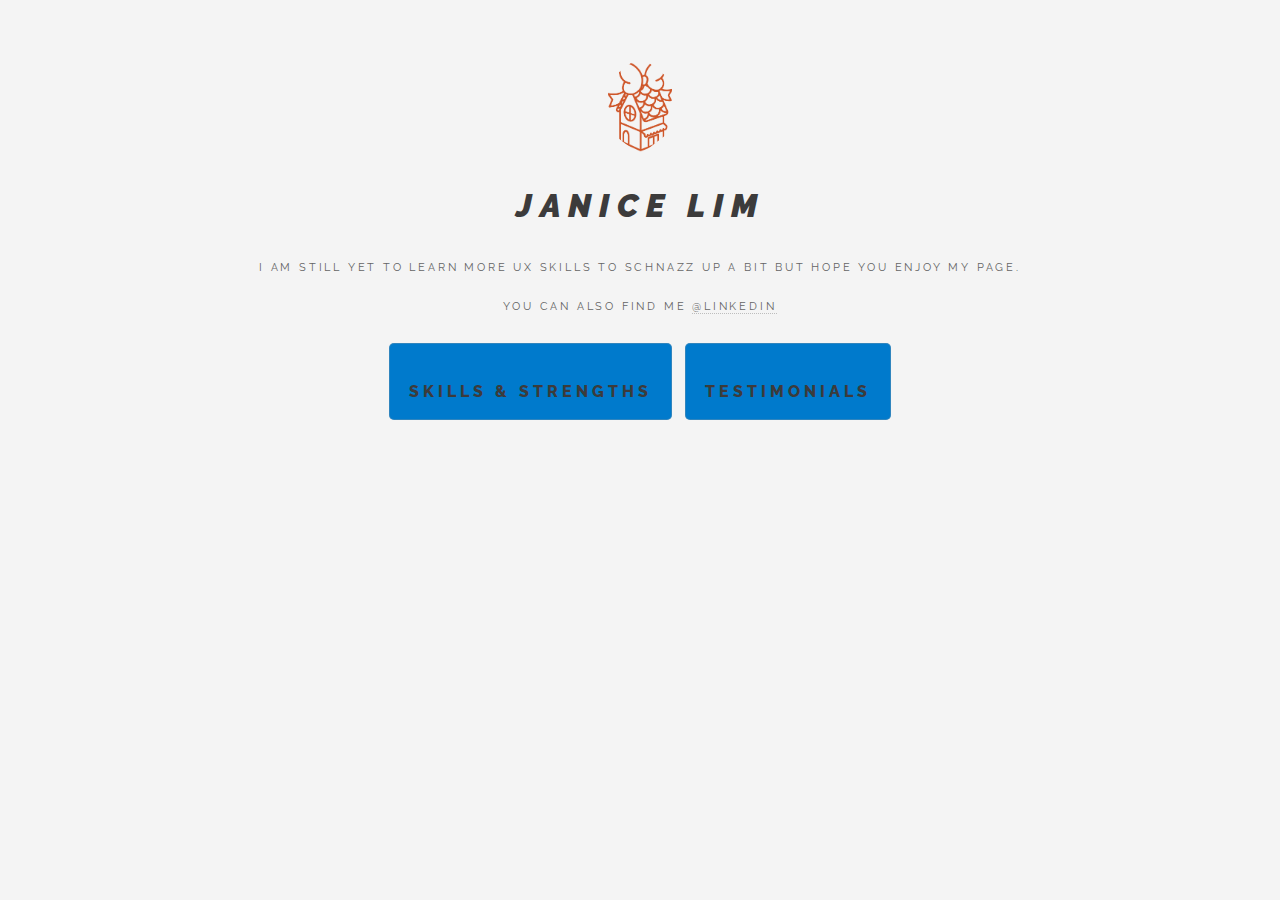
<file: index.html>
<!DOCTYPE HTML>
<!--
	Future Imperfect by HTML5 UP
	html5up.net | @ajlkn
	Free for personal and commercial use under the CCA 3.0 license (html5up.net/license)
-->
<html>
	<head>
		<title>Data Human for Hire</title>
		<meta charset="utf-8" />
		<meta name="viewport" content="width=device-width, initial-scale=1, user-scalable=no" />
		<meta http-equiv='cache-control' content='no-cache'> 
		<meta http-equiv='expires' content='0'> 
		<meta http-equiv='pragma' content='no-cache'>
		<link rel="stylesheet" href="assets/css/main.css" />
	</head>
	<body class="is-preload">
	
						
						<!-- Intro -->
							<section id="intro" style="text-align:center;">
								<a href="#" class="logo"><img src="images/F&FLogo.png" alt="" /></a>
								<header >
									
									<h2><i>Janice Lim</i></h2>									
									<p>I am still yet to learn more UX skills to schnazz up a bit but hope you enjoy my page.
									<p>You can also find me <a href="https://linkedin.com/in/limjanicedy">@linkedin </a></p>
									<div style="text-align: center; margin-top: 20px;">
										<button onclick="location.href='skills.html'" style="padding: 10px 20px; font-size: 16px; cursor: pointer;">Skills & Strengths</button>
										<button onclick="location.href='testimonials.html'" style="padding: 10px 20px; font-size: 16px; cursor: pointer; margin-left: 10px;">Testimonials</button>
									</div>
								</header>
							</section>

					
	</body>
</html>
</file>
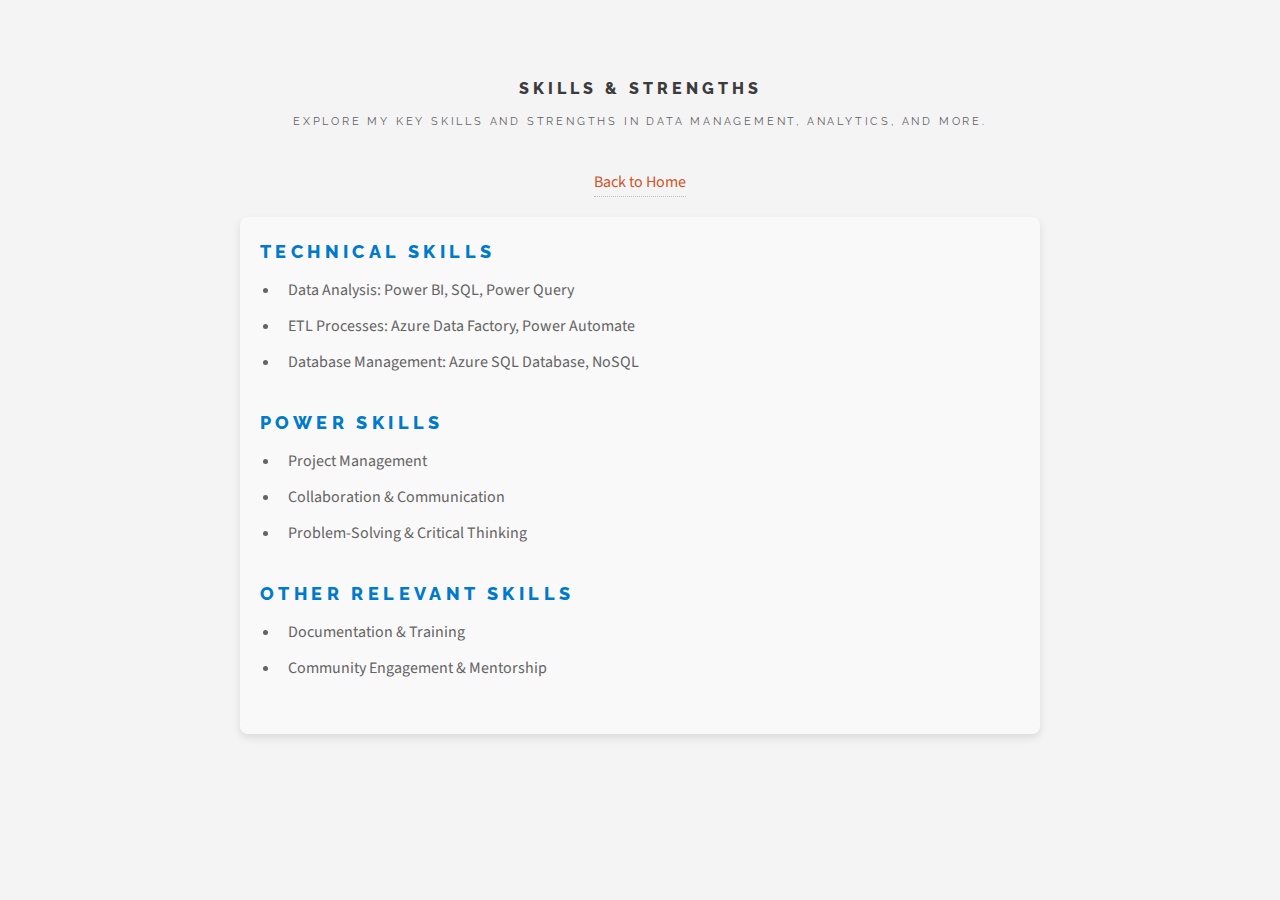
<file: skills.html>
<!DOCTYPE HTML>
<html lang="en">
<head>
    <meta charset="UTF-8">
    <meta name="viewport" content="width=device-width, initial-scale=1.0">
    <title>Skills & Strengths</title>
    <link rel="stylesheet" href="assets/css/main.css" /> <!-- Link to your main stylesheet -->
</head>
<body>

    <!-- Page Header -->
    <header style="text-align: center; padding: 20px;">
        <h1>Skills & Strengths</h1>
        <p>Explore my key skills and strengths in data management, analytics, and more.</p>
        <a href="index.html" style="display: inline-block; margin-top: 10px; text-decoration: none; color: #CD5428;">Back to Home</a>
    </header>

    <!-- Skills Section -->
    <section id="skills" style="max-width: 800px; margin: 0 auto; padding: 20px;">
        <h2>Technical Skills</h2>
        <ul>
            <li>Data Analysis: Power BI, SQL, Power Query</li>
            <li>ETL Processes: Azure Data Factory, Power Automate</li>
            <li>Database Management: Azure SQL Database, NoSQL</li>
        </ul>

        <h2>Power Skills</h2>
        <ul>
            <li>Project Management</li>
            <li>Collaboration & Communication</li>
            <li>Problem-Solving & Critical Thinking</li>
        </ul>

        <h2>Other Relevant Skills</h2>
        <ul>
            <li>Documentation & Training</li>
            <li>Community Engagement & Mentorship</li>
        </ul>
    </section>

    <!-- Back to Home Button -->
</file>
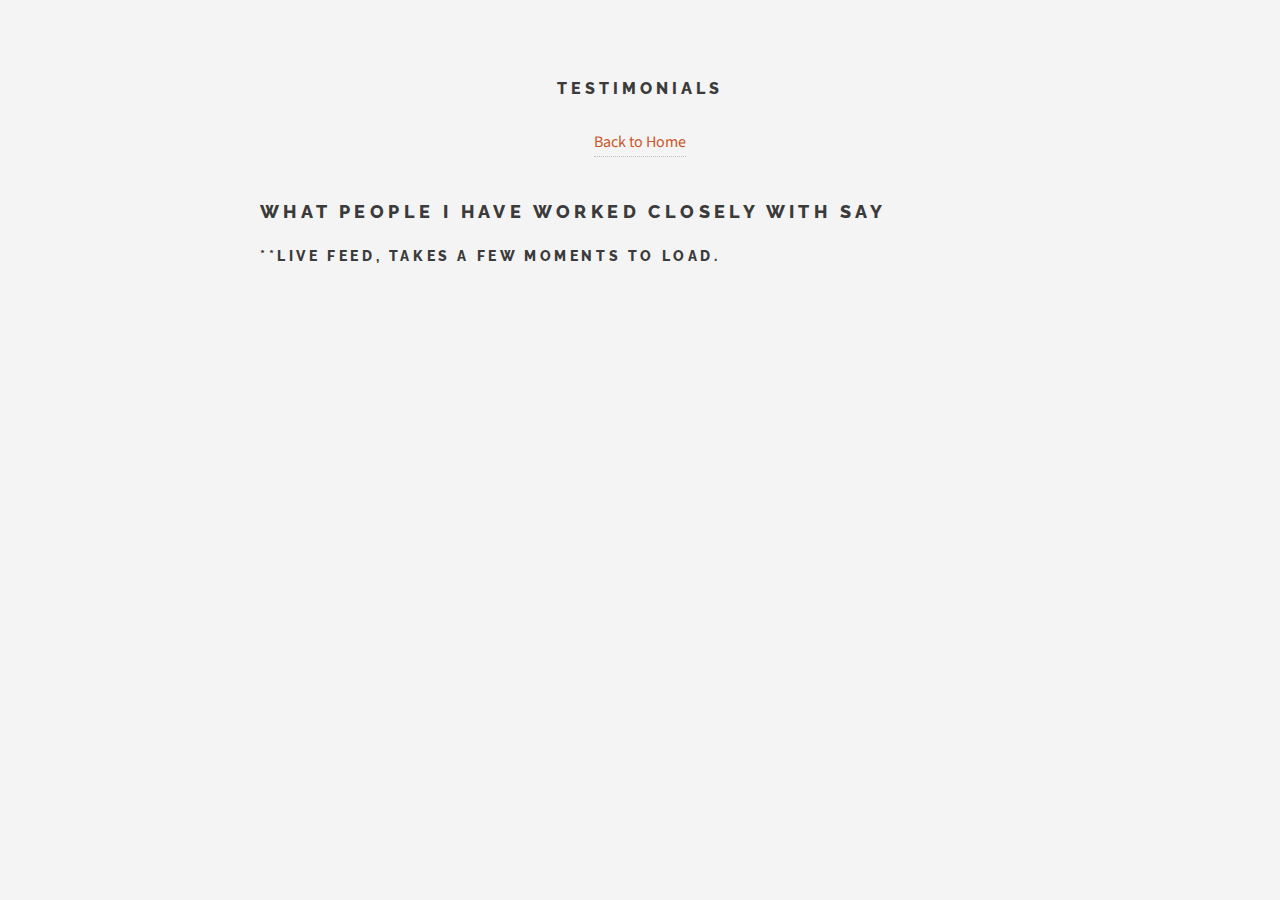
<file: testimonials.html>
<!DOCTYPE HTML>
<html>
    <head>
        <title>Testimonials</title>
        <meta charset="utf-8" />
        <meta name="viewport" content="width=device-width, initial-scale=1, user-scalable=no" />
        <link rel="stylesheet" href="assets/css/main.css" />
    </head>
    <body>
        <!-- Header -->
        <header style="text-align: center; padding: 20px;">
            <h1>Testimonials</h1>
            <a href="index.html" style="display: inline-block; margin-top: 10px; text-decoration: none; color: #CD5428;">Back to Home</a>
        </header>

        <!-- Testimonials Section -->
        <section id="testimonials" style="padding: 20px; max-width: 800px; margin: auto;">
            <h2>What People I have Worked Closely with Say</h2>
            <h3>**live feed, takes a few moments to load.</h3>
            <div id="testimonialList"></div>
        </section>

        <!-- Script to Load Testimonials (remember this is from Google App Scripts using Fluff.Function gmail)-->
        <script>
            fetch('https://script.google.com/macros/s/AKfycbzLA-qjW73vlIPgV-K0ZjMtfQIsP2qI7VJ9dlrBAPuKQww1AeJ3rAp7_YKWFrlqCyPr/exec')
                .then(response => response.json())
                .then(data => {
                    const testimonialList = document.getElementById('testimonialList');
                    data.forEach(item => {
                        const testimonial = document.createElement('div');
                        testimonial.classList.add('testimonial');
                        testimonial.innerHTML = `<strong>ex-Colleague from ${item.Company}</strong><p>${item.Testimonial}</p>`;
                        testimonialList.appendChild(testimonial);
                    });
                })
                .catch(error => console.error('Error fetching testimonials:', error));
        </script>
    </body>
</html>
</file>
<file: assets/css/main.css>
@import url(fontawesome-all.min.css);
@import url("https://fonts.googleapis.com/css?family=Source+Sans+Pro:400,700|Raleway:400,800,900");

/*
	Future Imperfect by HTML5 UP
	html5up.net | @ajlkn
	Free for personal and commercial use under the CCA 3.0 license (html5up.net/license)
*/

html, body, div, span, applet, object,
iframe, h1, h2, h3, h4, h5, h6, p, blockquote,
pre, a, abbr, acronym, address, big, cite,
code, del, dfn, em, img, ins, kbd, q, s, samp,
small, strike, strong, sub, sup, tt, var, b,
u, i, center, dl, dt, dd, ol, ul, li, fieldset,
form, label, legend, table, caption, tbody,
tfoot, thead, tr, th, td, article, aside,
canvas, details, embed, figure, figcaption,
footer, header, hgroup, menu, nav, output, ruby,
section, summary, time, mark, audio, video {
	margin: 0;
	padding: 0;
	border: 0;
	font-size: 100%;
	font: inherit;
	vertical-align: baseline;}

article, aside, details, figcaption, figure,
footer, header, hgroup, menu, nav, section {
	display: block;}

body {
	line-height: 1;
}

ol, ul {
	list-style: none;
}

blockquote, q {
	quotes: none;
}

	blockquote:before, blockquote:after, q:before, q:after {
		content: '';
		content: none;
	}

table {
	border-collapse: collapse;
	border-spacing: 0;
}

body {
	-webkit-text-size-adjust: none;
}

mark {
	background-color: transparent;
	color: inherit;
}

input::-moz-focus-inner {
	border: 0;
	padding: 0;
}

input, select, textarea {
	-moz-appearance: none;
	-webkit-appearance: none;
	-ms-appearance: none;
	appearance: none;
}

/* Basic */

	@-ms-viewport {
		width: device-width;
	}

	body {
		-ms-overflow-style: scrollbar;
	}

	@media screen and (max-width: 480px) {

		html, body {
			min-width: 320px;
		}

	}

	html {
		box-sizing: border-box;
	}

	*, *:before, *:after {
		box-sizing: inherit;
	}

	body {
		background: #f4f4f4;
	}

		body.is-preload *, body.is-preload *:before, body.is-preload *:after {
			-moz-animation: none !important;
			-webkit-animation: none !important;
			-ms-animation: none !important;
			animation: none !important;
			-moz-transition: none !important;
			-webkit-transition: none !important;
			-ms-transition: none !important;
			transition: none !important;
		}

/* Type */

	body, input, select, textarea {
		color: #646464;
		font-family: "Source Sans Pro", Helvetica, sans-serif;
		font-size: 14pt;
		font-weight: 400;
		line-height: 1.75;
	}

		@media screen and (max-width: 1680px) {

			body, input, select, textarea {
				font-size: 12pt;
			}

		}

		@media screen and (max-width: 1280px) {

			body, input, select, textarea {
				font-size: 12pt;
			}

		}

		@media screen and (max-width: 980px) {

			body, input, select, textarea {
				font-size: 12pt;
			}

		}

		@media screen and (max-width: 736px) {

			body, input, select, textarea {
				font-size: 12pt;
			}

		}

		@media screen and (max-width: 480px) {

			body, input, select, textarea {
				font-size: 12pt;
			}

		}

	a {
		-moz-transition: color 0.2s ease, border-bottom-color 0.2s ease;
		-webkit-transition: color 0.2s ease, border-bottom-color 0.2s ease;
		-ms-transition: color 0.2s ease, border-bottom-color 0.2s ease;
		transition: color 0.2s ease, border-bottom-color 0.2s ease;
		border-bottom: dotted 1px rgba(160, 160, 160, 0.65);
		color: inherit;
		text-decoration: none;
	}

		a:before {
			-moz-transition: color 0.2s ease;
			-webkit-transition: color 0.2s ease;
			-ms-transition: color 0.2s ease;
			transition: color 0.2s ease;
		}

		a:hover {
			border-bottom-color: transparent;
			color: #2ebaae !important;
		}

			a:hover:before {
				color: #2ebaae !important;
			}

	strong, b {
		color: #3c3b3b;
		font-weight: 700;
	}

	em, i {
		font-style: italic;
	}

	p {
		margin: 0 0 2em 0;
	}

	h1, h2, h3, h4, h5, h6 {
		color: #3c3b3b;
		font-family: "Raleway", Helvetica, sans-serif;
		font-weight: 800;
		letter-spacing: 0.25em;
		line-height: 1.65;
		margin: 0 0 1em 0;
		text-transform: uppercase;
	}

		h1 a, h2 a, h3 a, h4 a, h5 a, h6 a {
			color: inherit;
			border-bottom: 0;
		}

	h2 {
		font-size: 1.1em;
	}

	h3 {
		font-size: 0.9em;
	}

	h4 {
		font-size: 0.7em;
	}

	h5 {
		font-size: 0.7em;
	}

	h6 {
		font-size: 0.7em;
	}

	sub {
		font-size: 0.8em;
		position: relative;
		top: 0.5em;
	}

	sup {
		font-size: 0.8em;
		position: relative;
		top: -0.5em;
	}

	blockquote {
		border-left: solid 4px rgba(160, 160, 160, 0.3);
		font-style: italic;
		margin: 0 0 2em 0;
		padding: 0.5em 0 0.5em 2em;
	}

	code {
		background: rgba(160, 160, 160, 0.075);
		border: solid 1px rgba(160, 160, 160, 0.3);
		font-family: "Courier New", monospace;
		font-size: 0.9em;
		margin: 0 0.25em;
		padding: 0.25em 0.65em;
	}

	pre {
		-webkit-overflow-scrolling: touch;
		font-family: "Courier New", monospace;
		font-size: 0.9em;
		margin: 0 0 2em 0;
	}

		pre code {
			display: block;
			line-height: 1.75em;
			padding: 1em 1.5em;
			overflow-x: auto;
		}

	hr {
		border: 0;
		border-bottom: solid 1px rgba(160, 160, 160, 0.3);
		margin: 2em 0;
	}

		hr.major {
			margin: 3em 0;
		}

	.align-left {
		text-align: left;
	}

	.align-center {
		text-align: center;
	}

	.align-right {
		text-align: right;
	}

/* Row */

	.row {
		display: flex;
		flex-wrap: wrap;
		box-sizing: border-box;
		align-items: stretch;
	}

		.row > * {
			box-sizing: border-box;
		}

		.row.gtr-uniform > * > :last-child {
			margin-bottom: 0;
		}

		.row.aln-left {
			justify-content: flex-start;
		}

		.row.aln-center {
			justify-content: center;
		}

		.row.aln-right {
			justify-content: flex-end;
		}

		.row.aln-top {
			align-items: flex-start;
		}

		.row.aln-middle {
			align-items: center;
		}

		.row.aln-bottom {
			align-items: flex-end;
		}

		.row > .imp {
			order: -1;
		}

		.row > .col-1 {
			width: 8.33333%;
		}

		.row > .off-1 {
			margin-left: 8.33333%;
		}

		.row > .col-2 {
			width: 16.66667%;
		}

		.row > .off-2 {
			margin-left: 16.66667%;
		}

		.row > .col-3 {
			width: 25%;
		}

		.row > .off-3 {
			margin-left: 25%;
		}

		.row > .col-4 {
			width: 33.33333%;
		}

		.row > .off-4 {
			margin-left: 33.33333%;
		}

		.row > .col-5 {
			width: 41.66667%;
		}

		.row > .off-5 {
			margin-left: 41.66667%;
		}

		.row > .col-6 {
			width: 50%;
		}

		.row > .off-6 {
			margin-left: 50%;
		}

		.row > .col-7 {
			width: 58.33333%;
		}

		.row > .off-7 {
			margin-left: 58.33333%;
		}

		.row > .col-8 {
			width: 66.66667%;
		}

		.row > .off-8 {
			margin-left: 66.66667%;
		}

		.row > .col-9 {
			width: 75%;
		}

		.row > .off-9 {
			margin-left: 75%;
		}

		.row > .col-10 {
			width: 83.33333%;
		}

		.row > .off-10 {
			margin-left: 83.33333%;
		}

		.row > .col-11 {
			width: 91.66667%;
		}

		.row > .off-11 {
			margin-left: 91.66667%;
		}

		.row > .col-12 {
			width: 100%;
		}

		.row > .off-12 {
			margin-left: 100%;
		}

		.row.gtr-0 {
			margin-top: 0;
			margin-left: 0em;
		}

			.row.gtr-0 > * {
				padding: 0 0 0 0em;
			}

			.row.gtr-0.gtr-uniform {
				margin-top: 0em;
			}

				.row.gtr-0.gtr-uniform > * {
					padding-top: 0em;
				}

		.row.gtr-25 {
			margin-top: 0;
			margin-left: -0.25em;
		}

			.row.gtr-25 > * {
				padding: 0 0 0 0.25em;
			}

			.row.gtr-25.gtr-uniform {
				margin-top: -0.25em;
			}

				.row.gtr-25.gtr-uniform > * {
					padding-top: 0.25em;
				}

		.row.gtr-50 {
			margin-top: 0;
			margin-left: -0.5em;
		}

			.row.gtr-50 > * {
				padding: 0 0 0 0.5em;
			}

			.row.gtr-50.gtr-uniform {
				margin-top: -0.5em;
			}

				.row.gtr-50.gtr-uniform > * {
					padding-top: 0.5em;
				}

		.row {
			margin-top: 0;
			margin-left: -1em;
		}

			.row > * {
				padding: 0 0 0 1em;
			}

			.row.gtr-uniform {
				margin-top: -1em;
			}

				.row.gtr-uniform > * {
					padding-top: 1em;
				}

		.row.gtr-150 {
			margin-top: 0;
			margin-left: -1.5em;
		}

			.row.gtr-150 > * {
				padding: 0 0 0 1.5em;
			}

			.row.gtr-150.gtr-uniform {
				margin-top: -1.5em;
			}

				.row.gtr-150.gtr-uniform > * {
					padding-top: 1.5em;
				}

		.row.gtr-200 {
			margin-top: 0;
			margin-left: -2em;
		}

			.row.gtr-200 > * {
				padding: 0 0 0 2em;
			}

			.row.gtr-200.gtr-uniform {
				margin-top: -2em;
			}

				.row.gtr-200.gtr-uniform > * {
					padding-top: 2em;
				}

		@media screen and (max-width: 1680px) {

			.row {
				display: flex;
				flex-wrap: wrap;
				box-sizing: border-box;
				align-items: stretch;
			}

				.row > * {
					box-sizing: border-box;
				}

				.row.gtr-uniform > * > :last-child {
					margin-bottom: 0;
				}

				.row.aln-left {
					justify-content: flex-start;
				}

				.row.aln-center {
					justify-content: center;
				}

				.row.aln-right {
					justify-content: flex-end;
				}

				.row.aln-top {
					align-items: flex-start;
				}

				.row.aln-middle {
					align-items: center;
				}

				.row.aln-bottom {
					align-items: flex-end;
				}

				.row > .imp-xlarge {
					order: -1;
				}

				.row > .col-1-xlarge {
					width: 8.33333%;
				}

				.row > .off-1-xlarge {
					margin-left: 8.33333%;
				}

				.row > .col-2-xlarge {
					width: 16.66667%;
				}

				.row > .off-2-xlarge {
					margin-left: 16.66667%;
				}

				.row > .col-3-xlarge {
					width: 25%;
				}

				.row > .off-3-xlarge {
					margin-left: 25%;
				}

				.row > .col-4-xlarge {
					width: 33.33333%;
				}

				.row > .off-4-xlarge {
					margin-left: 33.33333%;
				}

				.row > .col-5-xlarge {
					width: 41.66667%;
				}

				.row > .off-5-xlarge {
					margin-left: 41.66667%;
				}

				.row > .col-6-xlarge {
					width: 50%;
				}

				.row > .off-6-xlarge {
					margin-left: 50%;
				}

				.row > .col-7-xlarge {
					width: 58.33333%;
				}

				.row > .off-7-xlarge {
					margin-left: 58.33333%;
				}

				.row > .col-8-xlarge {
					width: 66.66667%;
				}

				.row > .off-8-xlarge {
					margin-left: 66.66667%;
				}

				.row > .col-9-xlarge {
					width: 75%;
				}

				.row > .off-9-xlarge {
					margin-left: 75%;
				}

				.row > .col-10-xlarge {
					width: 83.33333%;
				}

				.row > .off-10-xlarge {
					margin-left: 83.33333%;
				}

				.row > .col-11-xlarge {
					width: 91.66667%;
				}

				.row > .off-11-xlarge {
					margin-left: 91.66667%;
				}

				.row > .col-12-xlarge {
					width: 100%;
				}

				.row > .off-12-xlarge {
					margin-left: 100%;
				}

				.row.gtr-0 {
					margin-top: 0;
					margin-left: 0em;
				}

					.row.gtr-0 > * {
						padding: 0 0 0 0em;
					}

					.row.gtr-0.gtr-uniform {
						margin-top: 0em;
					}

						.row.gtr-0.gtr-uniform > * {
							padding-top: 0em;
						}

				.row.gtr-25 {
					margin-top: 0;
					margin-left: -0.25em;
				}

					.row.gtr-25 > * {
						padding: 0 0 0 0.25em;
					}

					.row.gtr-25.gtr-uniform {
						margin-top: -0.25em;
					}

						.row.gtr-25.gtr-uniform > * {
							padding-top: 0.25em;
						}

				.row.gtr-50 {
					margin-top: 0;
					margin-left: -0.5em;
				}

					.row.gtr-50 > * {
						padding: 0 0 0 0.5em;
					}

					.row.gtr-50.gtr-uniform {
						margin-top: -0.5em;
					}

						.row.gtr-50.gtr-uniform > * {
							padding-top: 0.5em;
						}

				.row {
					margin-top: 0;
					margin-left: -1em;
				}

					.row > * {
						padding: 0 0 0 1em;
					}

					.row.gtr-uniform {
						margin-top: -1em;
					}

						.row.gtr-uniform > * {
							padding-top: 1em;
						}

				.row.gtr-150 {
					margin-top: 0;
					margin-left: -1.5em;
				}

					.row.gtr-150 > * {
						padding: 0 0 0 1.5em;
					}

					.row.gtr-150.gtr-uniform {
						margin-top: -1.5em;
					}

						.row.gtr-150.gtr-uniform > * {
							padding-top: 1.5em;
						}

				.row.gtr-200 {
					margin-top: 0;
					margin-left: -2em;
				}

					.row.gtr-200 > * {
						padding: 0 0 0 2em;
					}

					.row.gtr-200.gtr-uniform {
						margin-top: -2em;
					}

						.row.gtr-200.gtr-uniform > * {
							padding-top: 2em;
						}

		}

		@media screen and (max-width: 1280px) {

			.row {
				display: flex;
				flex-wrap: wrap;
				box-sizing: border-box;
				align-items: stretch;
			}

				.row > * {
					box-sizing: border-box;
				}

				.row.gtr-uniform > * > :last-child {
					margin-bottom: 0;
				}

				.row.aln-left {
					justify-content: flex-start;
				}

				.row.aln-center {
					justify-content: center;
				}

				.row.aln-right {
					justify-content: flex-end;
				}

				.row.aln-top {
					align-items: flex-start;
				}

				.row.aln-middle {
					align-items: center;
				}

				.row.aln-bottom {
					align-items: flex-end;
				}

				.row > .imp-large {
					order: -1;
				}

				.row > .col-1-large {
					width: 8.33333%;
				}

				.row > .off-1-large {
					margin-left: 8.33333%;
				}

				.row > .col-2-large {
					width: 16.66667%;
				}

				.row > .off-2-large {
					margin-left: 16.66667%;
				}

				.row > .col-3-large {
					width: 25%;
				}

				.row > .off-3-large {
					margin-left: 25%;
				}

				.row > .col-4-large {
					width: 33.33333%;
				}

				.row > .off-4-large {
					margin-left: 33.33333%;
				}

				.row > .col-5-large {
					width: 41.66667%;
				}

				.row > .off-5-large {
					margin-left: 41.66667%;
				}

				.row > .col-6-large {
					width: 50%;
				}

				.row > .off-6-large {
					margin-left: 50%;
				}

				.row > .col-7-large {
					width: 58.33333%;
				}

				.row > .off-7-large {
					margin-left: 58.33333%;
				}

				.row > .col-8-large {
					width: 66.66667%;
				}

				.row > .off-8-large {
					margin-left: 66.66667%;
				}

				.row > .col-9-large {
					width: 75%;
				}

				.row > .off-9-large {
					margin-left: 75%;
				}

				.row > .col-10-large {
					width: 83.33333%;
				}

				.row > .off-10-large {
					margin-left: 83.33333%;
				}

				.row > .col-11-large {
					width: 91.66667%;
				}

				.row > .off-11-large {
					margin-left: 91.66667%;
				}

				.row > .col-12-large {
					width: 100%;
				}

				.row > .off-12-large {
					margin-left: 100%;
				}

				.row.gtr-0 {
					margin-top: 0;
					margin-left: 0em;
				}

					.row.gtr-0 > * {
						padding: 0 0 0 0em;
					}

					.row.gtr-0.gtr-uniform {
						margin-top: 0em;
					}

						.row.gtr-0.gtr-uniform > * {
							padding-top: 0em;
						}

				.row.gtr-25 {
					margin-top: 0;
					margin-left: -0.25em;
				}

					.row.gtr-25 > * {
						padding: 0 0 0 0.25em;
					}

					.row.gtr-25.gtr-uniform {
						margin-top: -0.25em;
					}

						.row.gtr-25.gtr-uniform > * {
							padding-top: 0.25em;
						}

				.row.gtr-50 {
					margin-top: 0;
					margin-left: -0.5em;
				}

					.row.gtr-50 > * {
						padding: 0 0 0 0.5em;
					}

					.row.gtr-50.gtr-uniform {
						margin-top: -0.5em;
					}

						.row.gtr-50.gtr-uniform > * {
							padding-top: 0.5em;
						}

				.row {
					margin-top: 0;
					margin-left: -1em;
				}

					.row > * {
						padding: 0 0 0 1em;
					}

					.row.gtr-uniform {
						margin-top: -1em;
					}

						.row.gtr-uniform > * {
							padding-top: 1em;
						}

				.row.gtr-150 {
					margin-top: 0;
					margin-left: -1.5em;
				}

					.row.gtr-150 > * {
						padding: 0 0 0 1.5em;
					}

					.row.gtr-150.gtr-uniform {
						margin-top: -1.5em;
					}

						.row.gtr-150.gtr-uniform > * {
							padding-top: 1.5em;
						}

				.row.gtr-200 {
					margin-top: 0;
					margin-left: -2em;
				}

					.row.gtr-200 > * {
						padding: 0 0 0 2em;
					}

					.row.gtr-200.gtr-uniform {
						margin-top: -2em;
					}

						.row.gtr-200.gtr-uniform > * {
							padding-top: 2em;
						}

		}

		@media screen and (max-width: 980px) {

			.row {
				display: flex;
				flex-wrap: wrap;
				box-sizing: border-box;
				align-items: stretch;
			}

				.row > * {
					box-sizing: border-box;
				}

				.row.gtr-uniform > * > :last-child {
					margin-bottom: 0;
				}

				.row.aln-left {
					justify-content: flex-start;
				}

				.row.aln-center {
					justify-content: center;
				}

				.row.aln-right {
					justify-content: flex-end;
				}

				.row.aln-top {
					align-items: flex-start;
				}

				.row.aln-middle {
					align-items: center;
				}

				.row.aln-bottom {
					align-items: flex-end;
				}

				.row > .imp-medium {
					order: -1;
				}

				.row > .col-1-medium {
					width: 8.33333%;
				}

				.row > .off-1-medium {
					margin-left: 8.33333%;
				}

				.row > .col-2-medium {
					width: 16.66667%;
				}

				.row > .off-2-medium {
					margin-left: 16.66667%;
				}

				.row > .col-3-medium {
					width: 25%;
				}

				.row > .off-3-medium {
					margin-left: 25%;
				}

				.row > .col-4-medium {
					width: 33.33333%;
				}

				.row > .off-4-medium {
					margin-left: 33.33333%;
				}

				.row > .col-5-medium {
					width: 41.66667%;
				}

				.row > .off-5-medium {
					margin-left: 41.66667%;
				}

				.row > .col-6-medium {
					width: 50%;
				}

				.row > .off-6-medium {
					margin-left: 50%;
				}

				.row > .col-7-medium {
					width: 58.33333%;
				}

				.row > .off-7-medium {
					margin-left: 58.33333%;
				}

				.row > .col-8-medium {
					width: 66.66667%;
				}

				.row > .off-8-medium {
					margin-left: 66.66667%;
				}

				.row > .col-9-medium {
					width: 75%;
				}

				.row > .off-9-medium {
					margin-left: 75%;
				}

				.row > .col-10-medium {
					width: 83.33333%;
				}

				.row > .off-10-medium {
					margin-left: 83.33333%;
				}

				.row > .col-11-medium {
					width: 91.66667%;
				}

				.row > .off-11-medium {
					margin-left: 91.66667%;
				}

				.row > .col-12-medium {
					width: 100%;
				}

				.row > .off-12-medium {
					margin-left: 100%;
				}

				.row.gtr-0 {
					margin-top: 0;
					margin-left: 0em;
				}

					.row.gtr-0 > * {
						padding: 0 0 0 0em;
					}

					.row.gtr-0.gtr-uniform {
						margin-top: 0em;
					}

						.row.gtr-0.gtr-uniform > * {
							padding-top: 0em;
						}

				.row.gtr-25 {
					margin-top: 0;
					margin-left: -0.25em;
				}

					.row.gtr-25 > * {
						padding: 0 0 0 0.25em;
					}

					.row.gtr-25.gtr-uniform {
						margin-top: -0.25em;
					}

						.row.gtr-25.gtr-uniform > * {
							padding-top: 0.25em;
						}

				.row.gtr-50 {
					margin-top: 0;
					margin-left: -0.5em;
				}

					.row.gtr-50 > * {
						padding: 0 0 0 0.5em;
					}

					.row.gtr-50.gtr-uniform {
						margin-top: -0.5em;
					}

						.row.gtr-50.gtr-uniform > * {
							padding-top: 0.5em;
						}

				.row {
					margin-top: 0;
					margin-left: -1em;
				}

					.row > * {
						padding: 0 0 0 1em;
					}

					.row.gtr-uniform {
						margin-top: -1em;
					}

						.row.gtr-uniform > * {
							padding-top: 1em;
						}

				.row.gtr-150 {
					margin-top: 0;
					margin-left: -1.5em;
				}

					.row.gtr-150 > * {
						padding: 0 0 0 1.5em;
					}

					.row.gtr-150.gtr-uniform {
						margin-top: -1.5em;
					}

						.row.gtr-150.gtr-uniform > * {
							padding-top: 1.5em;
						}

				.row.gtr-200 {
					margin-top: 0;
					margin-left: -2em;
				}

					.row.gtr-200 > * {
						padding: 0 0 0 2em;
					}

					.row.gtr-200.gtr-uniform {
						margin-top: -2em;
					}

						.row.gtr-200.gtr-uniform > * {
							padding-top: 2em;
						}

		}

		@media screen and (max-width: 736px) {

			.row {
				display: flex;
				flex-wrap: wrap;
				box-sizing: border-box;
				align-items: stretch;
			}

				.row > * {
					box-sizing: border-box;
				}

				.row.gtr-uniform > * > :last-child {
					margin-bottom: 0;
				}

				.row.aln-left {
					justify-content: flex-start;
				}

				.row.aln-center {
					justify-content: center;
				}

				.row.aln-right {
					justify-content: flex-end;
				}

				.row.aln-top {
					align-items: flex-start;
				}

				.row.aln-middle {
					align-items: center;
				}

				.row.aln-bottom {
					align-items: flex-end;
				}

				.row > .imp-small {
					order: -1;
				}

				.row > .col-1-small {
					width: 8.33333%;
				}

				.row > .off-1-small {
					margin-left: 8.33333%;
				}

				.row > .col-2-small {
					width: 16.66667%;
				}

				.row > .off-2-small {
					margin-left: 16.66667%;
				}

				.row > .col-3-small {
					width: 25%;
				}

				.row > .off-3-small {
					margin-left: 25%;
				}

				.row > .col-4-small {
					width: 33.33333%;
				}

				.row > .off-4-small {
					margin-left: 33.33333%;
				}

				.row > .col-5-small {
					width: 41.66667%;
				}

				.row > .off-5-small {
					margin-left: 41.66667%;
				}

				.row > .col-6-small {
					width: 50%;
				}

				.row > .off-6-small {
					margin-left: 50%;
				}

				.row > .col-7-small {
					width: 58.33333%;
				}

				.row > .off-7-small {
					margin-left: 58.33333%;
				}

				.row > .col-8-small {
					width: 66.66667%;
				}

				.row > .off-8-small {
					margin-left: 66.66667%;
				}

				.row > .col-9-small {
					width: 75%;
				}

				.row > .off-9-small {
					margin-left: 75%;
				}

				.row > .col-10-small {
					width: 83.33333%;
				}

				.row > .off-10-small {
					margin-left: 83.33333%;
				}

				.row > .col-11-small {
					width: 91.66667%;
				}

				.row > .off-11-small {
					margin-left: 91.66667%;
				}

				.row > .col-12-small {
					width: 100%;
				}

				.row > .off-12-small {
					margin-left: 100%;
				}

				.row.gtr-0 {
					margin-top: 0;
					margin-left: 0em;
				}

					.row.gtr-0 > * {
						padding: 0 0 0 0em;
					}

					.row.gtr-0.gtr-uniform {
						margin-top: 0em;
					}

						.row.gtr-0.gtr-uniform > * {
							padding-top: 0em;
						}

				.row.gtr-25 {
					margin-top: 0;
					margin-left: -0.25em;
				}

					.row.gtr-25 > * {
						padding: 0 0 0 0.25em;
					}

					.row.gtr-25.gtr-uniform {
						margin-top: -0.25em;
					}

						.row.gtr-25.gtr-uniform > * {
							padding-top: 0.25em;
						}

				.row.gtr-50 {
					margin-top: 0;
					margin-left: -0.5em;
				}

					.row.gtr-50 > * {
						padding: 0 0 0 0.5em;
					}

					.row.gtr-50.gtr-uniform {
						margin-top: -0.5em;
					}

						.row.gtr-50.gtr-uniform > * {
							padding-top: 0.5em;
						}

				.row {
					margin-top: 0;
					margin-left: -1em;
				}

					.row > * {
						padding: 0 0 0 1em;
					}

					.row.gtr-uniform {
						margin-top: -1em;
					}

						.row.gtr-uniform > * {
							padding-top: 1em;
						}

				.row.gtr-150 {
					margin-top: 0;
					margin-left: -1.5em;
				}

					.row.gtr-150 > * {
						padding: 0 0 0 1.5em;
					}

					.row.gtr-150.gtr-uniform {
						margin-top: -1.5em;
					}

						.row.gtr-150.gtr-uniform > * {
							padding-top: 1.5em;
						}

				.row.gtr-200 {
					margin-top: 0;
					margin-left: -2em;
				}

					.row.gtr-200 > * {
						padding: 0 0 0 2em;
					}

					.row.gtr-200.gtr-uniform {
						margin-top: -2em;
					}

						.row.gtr-200.gtr-uniform > * {
							padding-top: 2em;
						}

		}

		@media screen and (max-width: 480px) {

			.row {
				display: flex;
				flex-wrap: wrap;
				box-sizing: border-box;
				align-items: stretch;
			}

				.row > * {
					box-sizing: border-box;
				}

				.row.gtr-uniform > * > :last-child {
					margin-bottom: 0;
				}

				.row.aln-left {
					justify-content: flex-start;
				}

				.row.aln-center {
					justify-content: center;
				}

				.row.aln-right {
					justify-content: flex-end;
				}

				.row.aln-top {
					align-items: flex-start;
				}

				.row.aln-middle {
					align-items: center;
				}

				.row.aln-bottom {
					align-items: flex-end;
				}

				.row > .imp-xsmall {
					order: -1;
				}

				.row > .col-1-xsmall {
					width: 8.33333%;
				}

				.row > .off-1-xsmall {
					margin-left: 8.33333%;
				}

				.row > .col-2-xsmall {
					width: 16.66667%;
				}

				.row > .off-2-xsmall {
					margin-left: 16.66667%;
				}

				.row > .col-3-xsmall {
					width: 25%;
				}

				.row > .off-3-xsmall {
					margin-left: 25%;
				}

				.row > .col-4-xsmall {
					width: 33.33333%;
				}

				.row > .off-4-xsmall {
					margin-left: 33.33333%;
				}

				.row > .col-5-xsmall {
					width: 41.66667%;
				}

				.row > .off-5-xsmall {
					margin-left: 41.66667%;
				}

				.row > .col-6-xsmall {
					width: 50%;
				}

				.row > .off-6-xsmall {
					margin-left: 50%;
				}

				.row > .col-7-xsmall {
					width: 58.33333%;
				}

				.row > .off-7-xsmall {
					margin-left: 58.33333%;
				}

				.row > .col-8-xsmall {
					width: 66.66667%;
				}

				.row > .off-8-xsmall {
					margin-left: 66.66667%;
				}

				.row > .col-9-xsmall {
					width: 75%;
				}

				.row > .off-9-xsmall {
					margin-left: 75%;
				}

				.row > .col-10-xsmall {
					width: 83.33333%;
				}

				.row > .off-10-xsmall {
					margin-left: 83.33333%;
				}

				.row > .col-11-xsmall {
					width: 91.66667%;
				}

				.row > .off-11-xsmall {
					margin-left: 91.66667%;
				}

				.row > .col-12-xsmall {
					width: 100%;
				}

				.row > .off-12-xsmall {
					margin-left: 100%;
				}

				.row.gtr-0 {
					margin-top: 0;
					margin-left: 0em;
				}

					.row.gtr-0 > * {
						padding: 0 0 0 0em;
					}

					.row.gtr-0.gtr-uniform {
						margin-top: 0em;
					}

						.row.gtr-0.gtr-uniform > * {
							padding-top: 0em;
						}

				.row.gtr-25 {
					margin-top: 0;
					margin-left: -0.25em;
				}

					.row.gtr-25 > * {
						padding: 0 0 0 0.25em;
					}

					.row.gtr-25.gtr-uniform {
						margin-top: -0.25em;
					}

						.row.gtr-25.gtr-uniform > * {
							padding-top: 0.25em;
						}

				.row.gtr-50 {
					margin-top: 0;
					margin-left: -0.5em;
				}

					.row.gtr-50 > * {
						padding: 0 0 0 0.5em;
					}

					.row.gtr-50.gtr-uniform {
						margin-top: -0.5em;
					}

						.row.gtr-50.gtr-uniform > * {
							padding-top: 0.5em;
						}

				.row {
					margin-top: 0;
					margin-left: -1em;
				}

					.row > * {
						padding: 0 0 0 1em;
					}

					.row.gtr-uniform {
						margin-top: -1em;
					}

						.row.gtr-uniform > * {
							padding-top: 1em;
						}

				.row.gtr-150 {
					margin-top: 0;
					margin-left: -1.5em;
				}

					.row.gtr-150 > * {
						padding: 0 0 0 1.5em;
					}

					.row.gtr-150.gtr-uniform {
						margin-top: -1.5em;
					}

						.row.gtr-150.gtr-uniform > * {
							padding-top: 1.5em;
						}

				.row.gtr-200 {
					margin-top: 0;
					margin-left: -2em;
				}

					.row.gtr-200 > * {
						padding: 0 0 0 2em;
					}

					.row.gtr-200.gtr-uniform {
						margin-top: -2em;
					}

						.row.gtr-200.gtr-uniform > * {
							padding-top: 2em;
						}

		}

/* Author */

	.author {
		display: -moz-flex;
		display: -webkit-flex;
		display: -ms-flex;
		display: flex;
		-moz-flex-direction: row;
		-webkit-flex-direction: row;
		-ms-flex-direction: row;
		flex-direction: row;
		-moz-align-items: center;
		-webkit-align-items: center;
		-ms-align-items: center;
		align-items: center;
		-moz-justify-content: -moz-flex-end;
		-webkit-justify-content: -webkit-flex-end;
		-ms-justify-content: -ms-flex-end;
		justify-content: flex-end;
		border-bottom: 0;
		font-family: "Raleway", Helvetica, sans-serif;
		font-size: 0.6em;
		font-weight: 400;
		letter-spacing: 0.25em;
		text-transform: uppercase;
		white-space: nowrap;
	}

		.author .name {
			-moz-transition: border-bottom-color 0.2s ease;
			-webkit-transition: border-bottom-color 0.2s ease;
			-ms-transition: border-bottom-color 0.2s ease;
			transition: border-bottom-color 0.2s ease;
			border-bottom: dotted 1px rgba(160, 160, 160, 0.65);
			display: block;
			margin: 0 1.5em 0 0;
		}

		.author img {
			border-radius: 100%;
			display: block;
			width: 4em;
		}

		.author:hover .name {
			border-bottom-color: transparent;
		}

/* Blurb */

	.blurb h2 {
		font-size: 0.8em;
		margin: 0 0 1.5em 0;
	}

	.blurb h3 {
		font-size: 0.7em;
	}

	.blurb p {
		font-size: 0.9em;
	}

/* Box */

	.box {
		border: solid 1px rgba(160, 160, 160, 0.3);
		margin-bottom: 2em;
		padding: 1.5em;
	}

		.box > :last-child,
		.box > :last-child > :last-child,
		.box > :last-child > :last-child > :last-child {
			margin-bottom: 0;
		}

		.box.alt {
			border: 0;
			border-radius: 0;
			padding: 0;
		}

/* Button */

	input[type="submit"],
	input[type="reset"],
	input[type="button"],
	button,
	.button {
		-moz-appearance: none;
		-webkit-appearance: none;
		-ms-appearance: none;
		appearance: none;
		-moz-transition: background-color 0.2s ease, box-shadow 0.2s ease, color 0.2s ease;
		-webkit-transition: background-color 0.2s ease, box-shadow 0.2s ease, color 0.2s ease;
		-ms-transition: background-color 0.2s ease, box-shadow 0.2s ease, color 0.2s ease;
		transition: background-color 0.2s ease, box-shadow 0.2s ease, color 0.2s ease;
		background-color: transparent;
		border: 0;
		box-shadow: inset 0 0 0 1px rgba(160, 160, 160, 0.3);
		color: #3c3b3b !important;
		cursor: pointer;
		display: inline-block;
		font-family: "Raleway", Helvetica, sans-serif;
		font-size: 0.6em;
		font-weight: 800;
		height: 4.8125em;
		letter-spacing: 0.25em;
		line-height: 4.8125em;
		padding: 0 2.5em;
		text-align: center;
		text-decoration: none;
		text-transform: uppercase;
		white-space: nowrap;
	}

		input[type="submit"]:hover,
		input[type="reset"]:hover,
		input[type="button"]:hover,
		button:hover,
		.button:hover {
			box-shadow: inset 0 0 0 1px #2ebaae;
			color: #2ebaae !important;
		}

			input[type="submit"]:hover:active,
			input[type="reset"]:hover:active,
			input[type="button"]:hover:active,
			button:hover:active,
			.button:hover:active {
				background-color: rgba(46, 186, 174, 0.05);
			}

		input[type="submit"]:before, input[type="submit"]:after,
		input[type="reset"]:before,
		input[type="reset"]:after,
		input[type="button"]:before,
		input[type="button"]:after,
		button:before,
		button:after,
		.button:before,
		.button:after {
			color: #aaaaaa;
			position: relative;
		}

		input[type="submit"]:before,
		input[type="reset"]:before,
		input[type="button"]:before,
		button:before,
		.button:before {
			left: -1em;
			padding: 0 0 0 0.75em;
		}

		input[type="submit"]:after,
		input[type="reset"]:after,
		input[type="button"]:after,
		button:after,
		.button:after {
			left: 1em;
			padding: 0 0.75em 0 0;
		}

		input[type="submit"].fit,
		input[type="reset"].fit,
		input[type="button"].fit,
		button.fit,
		.button.fit {
			width: 100%;
		}

		input[type="submit"].large,
		input[type="reset"].large,
		input[type="button"].large,
		button.large,
		.button.large {
			font-size: 0.7em;
			padding: 0 3em;
		}

		input[type="submit"].small,
		input[type="reset"].small,
		input[type="button"].small,
		button.small,
		.button.small {
			font-size: 0.5em;
		}

		input[type="submit"].disabled, input[type="submit"]:disabled,
		input[type="reset"].disabled,
		input[type="reset"]:disabled,
		input[type="button"].disabled,
		input[type="button"]:disabled,
		button.disabled,
		button:disabled,
		.button.disabled,
		.button:disabled {
			pointer-events: none;
			color: rgba(160, 160, 160, 0.3) !important;
		}

			input[type="submit"].disabled:before, input[type="submit"]:disabled:before,
			input[type="reset"].disabled:before,
			input[type="reset"]:disabled:before,
			input[type="button"].disabled:before,
			input[type="button"]:disabled:before,
			button.disabled:before,
			button:disabled:before,
			.button.disabled:before,
			.button:disabled:before {
				color: rgba(160, 160, 160, 0.3) !important;
			}

/* Form */

	form {
		margin: 0 0 2em 0;
	}

		form.search {
			text-decoration: none;
			position: relative;
		}

			form.search:before {
				-moz-osx-font-smoothing: grayscale;
				-webkit-font-smoothing: antialiased;
				display: inline-block;
				font-style: normal;
				font-variant: normal;
				text-rendering: auto;
				line-height: 1;
				text-transform: none !important;
				font-family: 'Font Awesome 5 Free';
				font-weight: 900;
			}

			form.search:before {
				color: #aaaaaa;
				content: '\f002';
				display: block;
				height: 2.75em;
				left: 0;
				line-height: 2.75em;
				position: absolute;
				text-align: center;
				top: 0;
				width: 2.5em;
			}

			form.search > input:first-child {
				padding-left: 2.5em;
			}

	label {
		color: #3c3b3b;
		display: block;
		font-size: 0.9em;
		font-weight: 700;
		margin: 0 0 1em 0;
	}

	input[type="text"],
	input[type="password"],
	input[type="email"],
	input[type="tel"],
	select,
	textarea {
		-moz-appearance: none;
		-webkit-appearance: none;
		-ms-appearance: none;
		appearance: none;
		background: rgba(160, 160, 160, 0.075);
		border: none;
		border: solid 1px rgba(160, 160, 160, 0.3);
		border-radius: 0;
		color: inherit;
		display: block;
		outline: 0;
		padding: 0 1em;
		text-decoration: none;
		width: 100%;
	}

		input[type="text"]:invalid,
		input[type="password"]:invalid,
		input[type="email"]:invalid,
		input[type="tel"]:invalid,
		select:invalid,
		textarea:invalid {
			box-shadow: none;
		}

		input[type="text"]:focus,
		input[type="password"]:focus,
		input[type="email"]:focus,
		input[type="tel"]:focus,
		select:focus,
		textarea:focus {
			border-color: #2ebaae;
			box-shadow: inset 0 0 0 1px #2ebaae;
		}

	.select-wrapper {
		text-decoration: none;
		display: block;
		position: relative;
	}

		.select-wrapper:before {
			-moz-osx-font-smoothing: grayscale;
			-webkit-font-smoothing: antialiased;
			display: inline-block;
			font-style: normal;
			font-variant: normal;
			text-rendering: auto;
			line-height: 1;
			text-transform: none !important;
			font-family: 'Font Awesome 5 Free';
			font-weight: 900;
		}

		.select-wrapper:before {
			color: rgba(160, 160, 160, 0.3);
			content: '\f078';
			display: block;
			height: 2.75em;
			line-height: 2.75em;
			pointer-events: none;
			position: absolute;
			right: 0;
			text-align: center;
			top: 0;
			width: 2.75em;
		}

		.select-wrapper select::-ms-expand {
			display: none;
		}

	select {
		background-image: url("data:image/svg+xml;charset=utf8,%3Csvg xmlns='http://www.w3.org/2000/svg' width='40' height='40' preserveAspectRatio='none' viewBox='0 0 40 40'%3E%3Cpath d='M9.4,12.3l10.4,10.4l10.4-10.4c0.2-0.2,0.5-0.4,0.9-0.4c0.3,0,0.6,0.1,0.9,0.4l3.3,3.3c0.2,0.2,0.4,0.5,0.4,0.9 c0,0.4-0.1,0.6-0.4,0.9L20.7,31.9c-0.2,0.2-0.5,0.4-0.9,0.4c-0.3,0-0.6-0.1-0.9-0.4L4.3,17.3c-0.2-0.2-0.4-0.5-0.4-0.9 c0-0.4,0.1-0.6,0.4-0.9l3.3-3.3c0.2-0.2,0.5-0.4,0.9-0.4S9.1,12.1,9.4,12.3z' fill='rgba(160, 160, 160, 0.3)' /%3E%3C/svg%3E");
		background-size: 1.25rem;
		background-repeat: no-repeat;
		background-position: calc(100% - 1rem) center;
		height: 2.75em;
		padding-right: 2.75em;
		text-overflow: ellipsis;
	}

		select option {
			color: #3c3b3b;
			background: #ffffff;
		}

		select:focus::-ms-value {
			background-color: transparent;
		}

		select::-ms-expand {
			display: none;
		}

	input[type="text"],
	input[type="password"],
	input[type="email"],
	select {
		height: 2.75em;
	}

	textarea {
		padding: 0.75em 1em;
	}

	input[type="checkbox"],
	input[type="radio"] {
		-moz-appearance: none;
		-webkit-appearance: none;
		-ms-appearance: none;
		appearance: none;
		display: block;
		float: left;
		margin-right: -2em;
		opacity: 0;
		width: 1em;
		z-index: -1;
	}

		input[type="checkbox"] + label,
		input[type="radio"] + label {
			text-decoration: none;
			color: #646464;
			cursor: pointer;
			display: inline-block;
			font-size: 1em;
			font-weight: 400;
			padding-left: 2.4em;
			padding-right: 0.75em;
			position: relative;
		}

			input[type="checkbox"] + label:before,
			input[type="radio"] + label:before {
				-moz-osx-font-smoothing: grayscale;
				-webkit-font-smoothing: antialiased;
				display: inline-block;
				font-style: normal;
				font-variant: normal;
				text-rendering: auto;
				line-height: 1;
				text-transform: none !important;
				font-family: 'Font Awesome 5 Free';
				font-weight: 900;
			}

			input[type="checkbox"] + label:before,
			input[type="radio"] + label:before {
				background: rgba(160, 160, 160, 0.075);
				border: solid 1px rgba(160, 160, 160, 0.3);
				content: '';
				display: inline-block;
				font-size: 0.8em;
				height: 2.0625em;
				left: 0;
				line-height: 2.0625em;
				position: absolute;
				text-align: center;
				top: 0;
				width: 2.0625em;
			}

		input[type="checkbox"]:checked + label:before,
		input[type="radio"]:checked + label:before {
			background: #3c3b3b;
			border-color: #3c3b3b;
			color: #ffffff;
			content: '\f00c';
		}

		input[type="checkbox"]:focus + label:before,
		input[type="radio"]:focus + label:before {
			border-color: #2ebaae;
			box-shadow: 0 0 0 1px #2ebaae;
		}

	input[type="radio"] + label:before {
		border-radius: 100%;
	}

	::-webkit-input-placeholder {
		color: #aaaaaa !important;
		opacity: 1.0;
	}

	:-moz-placeholder {
		color: #aaaaaa !important;
		opacity: 1.0;
	}

	::-moz-placeholder {
		color: #aaaaaa !important;
		opacity: 1.0;
	}

	:-ms-input-placeholder {
		color: #aaaaaa !important;
		opacity: 1.0;
	}

/* Icon */

	.icon {
		text-decoration: none;
		border-bottom: none;
		position: relative;
	}

		.icon:before {
			-moz-osx-font-smoothing: grayscale;
			-webkit-font-smoothing: antialiased;
			display: inline-block;
			font-style: normal;
			font-variant: normal;
			text-rendering: auto;
			line-height: 1;
			text-transform: none !important;
			font-family: 'Font Awesome 5 Free';
			font-weight: 400;
		}

		.icon > .label {
			display: none;
		}

		.icon:before {
			line-height: inherit;
		}

		.icon.solid:before {
			font-weight: 900;
		}

		.icon.brands:before {
			font-family: 'Font Awesome 5 Brands';
		}

		.icon.suffix:before {
			float: right;
		}

/* Image */

	.image {
		border: 0;
		display: inline-block;
		position: relative;
	}

		.image img {
			display: block;
		}

		.image.left, .image.right {
			max-width: 40%;
		}

			.image.left img, .image.right img {
				width: 100%;
			}

		.image.left {
			float: left;
			padding: 0 1.5em 1em 0;
			top: 0.25em;
		}

		.image.right {
			float: right;
			padding: 0 0 1em 1.5em;
			top: 0.25em;
		}

		.image.fit {
			display: block;
			margin: 0 0 2em 0;
			width: 100%;
		}

			.image.fit img {
				width: 100%;
			}

		.image.featured {
			display: block;
			margin: 0 0 3em 0;
			width: 100%;
		}

			.image.featured img {
				width: 100%;
			}

			@media screen and (max-width: 736px) {

				.image.featured {
					margin: 0 0 1.5em 0;
				}

			}

		.image.main {
			display: block;
			margin: 0 0 3em 0;
			width: 100%;
		}

			.image.main img {
				width: 100%;
			}

/* List */

	ol {
		list-style: decimal;
		margin: 0 0 2em 0;
		padding-left: 1.25em;
	}

		ol li {
			padding-left: 0.25em;
		}

	ul {
		list-style: disc;
		margin: 0 0 2em 0;
		padding-left: 1em;
	}

		ul li {
			padding-left: 0.5em;
		}

		ul.alt {
			list-style: none;
			padding-left: 0;
		}

			ul.alt li {
				border-top: solid 1px rgba(160, 160, 160, 0.3);
				padding: 0.5em 0;
			}

				ul.alt li:first-child {
					border-top: 0;
					padding-top: 0;
				}

	dl {
		margin: 0 0 2em 0;
	}

		dl dt {
			display: block;
			font-weight: 700;
			margin: 0 0 1em 0;
		}

		dl dd {
			margin-left: 2em;
		}

/* Actions */

	ul.actions {
		display: -moz-flex;
		display: -webkit-flex;
		display: -ms-flex;
		display: flex;
		cursor: default;
		list-style: none;
		margin-left: -1em;
		padding-left: 0;
	}

		ul.actions li {
			padding: 0 0 0 1em;
			vertical-align: middle;
		}

		ul.actions.special {
			-moz-justify-content: center;
			-webkit-justify-content: center;
			-ms-justify-content: center;
			justify-content: center;
			width: 100%;
			margin-left: 0;
		}

			ul.actions.special li:first-child {
				padding-left: 0;
			}

		ul.actions.stacked {
			-moz-flex-direction: column;
			-webkit-flex-direction: column;
			-ms-flex-direction: column;
			flex-direction: column;
			margin-left: 0;
		}

			ul.actions.stacked li {
				padding: 1.3em 0 0 0;
			}

				ul.actions.stacked li:first-child {
					padding-top: 0;
				}

		ul.actions.fit {
			width: calc(100% + 1em);
		}

			ul.actions.fit li {
				-moz-flex-grow: 1;
				-webkit-flex-grow: 1;
				-ms-flex-grow: 1;
				flex-grow: 1;
				-moz-flex-shrink: 1;
				-webkit-flex-shrink: 1;
				-ms-flex-shrink: 1;
				flex-shrink: 1;
				width: 100%;
			}

				ul.actions.fit li > * {
					width: 100%;
				}

			ul.actions.fit.stacked {
				width: 100%;
			}

		@media screen and (max-width: 480px) {

			ul.actions:not(.fixed) {
				-moz-flex-direction: column;
				-webkit-flex-direction: column;
				-ms-flex-direction: column;
				flex-direction: column;
				margin-left: 0;
				width: 100% !important;
			}

				ul.actions:not(.fixed) li {
					-moz-flex-grow: 1;
					-webkit-flex-grow: 1;
					-ms-flex-grow: 1;
					flex-grow: 1;
					-moz-flex-shrink: 1;
					-webkit-flex-shrink: 1;
					-ms-flex-shrink: 1;
					flex-shrink: 1;
					padding: 1em 0 0 0;
					text-align: center;
					width: 100%;
				}

					ul.actions:not(.fixed) li > * {
						width: 100%;
					}

					ul.actions:not(.fixed) li:first-child {
						padding-top: 0;
					}

					ul.actions:not(.fixed) li input[type="submit"],
					ul.actions:not(.fixed) li input[type="reset"],
					ul.actions:not(.fixed) li input[type="button"],
					ul.actions:not(.fixed) li button,
					ul.actions:not(.fixed) li .button {
						width: 100%;
					}

						ul.actions:not(.fixed) li input[type="submit"].icon:before,
						ul.actions:not(.fixed) li input[type="reset"].icon:before,
						ul.actions:not(.fixed) li input[type="button"].icon:before,
						ul.actions:not(.fixed) li button.icon:before,
						ul.actions:not(.fixed) li .button.icon:before {
							margin-left: -0.5em;
						}

		}

/* Icons */

	ul.icons {
		cursor: default;
		list-style: none;
		padding-left: 0;
	}

		ul.icons li {
			display: inline-block;
			padding: 0 1em 0 0;
		}

			ul.icons li:last-child {
				padding-right: 0;
			}

			ul.icons li > * {
				border: 0;
			}

				ul.icons li > * .label {
					display: none;
				}

/* Posts */

	ul.posts {
		list-style: none;
		padding: 0;
	}

		ul.posts li {
			border-top: dotted 1px rgba(160, 160, 160, 0.3);
			margin: 1.5em 0 0 0;
			padding: 1.5em 0 0 0;
		}

			ul.posts li:first-child {
				border-top: 0;
				margin-top: 0;
				padding-top: 0;
			}

		ul.posts article {
			display: -moz-flex;
			display: -webkit-flex;
			display: -ms-flex;
			display: flex;
			-moz-align-items: -moz-flex-start;
			-webkit-align-items: -webkit-flex-start;
			-ms-align-items: -ms-flex-start;
			align-items: flex-start;
			-moz-flex-direction: row-reverse;
			-webkit-flex-direction: row-reverse;
			-ms-flex-direction: row-reverse;
			flex-direction: row-reverse;
		}

			ul.posts article .image {
				display: block;
				margin-right: 1.5em;
				min-width: 4em;
				width: 4em;
			}

				ul.posts article .image img {
					width: 100%;
				}

			ul.posts article header {
				-moz-flex-grow: 1;
				-webkit-flex-grow: 1;
				-ms-flex-grow: 1;
				flex-grow: 1;
				-ms-flex: 1;
			}

				ul.posts article header h3 {
					font-size: 0.7em;
					margin-top: 0.125em;
				}

				ul.posts article header .published {
					display: block;
					font-family: "Raleway", Helvetica, sans-serif;
					font-size: 0.6em;
					font-weight: 400;
					letter-spacing: 0.25em;
					margin: -0.625em 0 1.7em 0;
					text-transform: uppercase;
				}

				ul.posts article header > :last-child {
					margin-bottom: 0;
				}

/* Mini Post */

	.mini-post {
		display: -moz-flex;
		display: -webkit-flex;
		display: -ms-flex;
		display: flex;
		-moz-flex-direction: column-reverse;
		-webkit-flex-direction: column-reverse;
		-ms-flex-direction: column-reverse;
		flex-direction: column-reverse;
		background: #ffffff;
		border: solid 1px rgba(160, 160, 160, 0.3);
		margin: 0 0 2em 0;
	}

		.mini-post .image {
			overflow: hidden;
			width: 100%;
		}

			.mini-post .image img {
				-moz-transition: -moz-transform 0.2s ease-out;
				-webkit-transition: -webkit-transform 0.2s ease-out;
				-ms-transition: -ms-transform 0.2s ease-out;
				transition: transform 0.2s ease-out;
				width: 100%;
			}

			.mini-post .image:hover img {
				-moz-transform: scale(1.05);
				-webkit-transform: scale(1.05);
				-ms-transform: scale(1.05);
				transform: scale(1.05);
			}

		.mini-post header {
			padding: 1.25em 4.25em 0.1em 1.25em ;
			min-height: 4em;
			position: relative;
			-moz-flex-grow: 1;
			-webkit-flex-grow: 1;
			-ms-flex-grow: 1;
			flex-grow: 1;
		}

			.mini-post header h3 {
				font-size: 0.7em;
			}

			.mini-post header .published {
				display: block;
				font-family: "Raleway", Helvetica, sans-serif;
				font-size: 0.6em;
				font-weight: 400;
				letter-spacing: 0.25em;
				margin: -0.625em 0 1.7em 0;
				text-transform: uppercase;
			}

			.mini-post header .author {
				position: absolute;
				right: 2em;
				top: 2em;
			}

	.mini-posts {
		margin: 0 0 2em 0;
	}

		@media screen and (max-width: 1280px) {

			.mini-posts {
				display: -moz-flex;
				display: -webkit-flex;
				display: -ms-flex;
				display: flex;
				-moz-flex-wrap: wrap;
				-webkit-flex-wrap: wrap;
				-ms-flex-wrap: wrap;
				flex-wrap: wrap;
				width: calc(100% + 2em);
			}

				.mini-posts > * {
					margin: 2em 2em 0 0;
					width: calc(50% - 2em);
				}

				.mini-posts > :nth-child(-n + 2) {
					margin-top: 0;
				}

		}

		@media screen and (max-width: 480px) {

			.mini-posts {
				display: block;
				width: 100%;
			}

				.mini-posts > * {
					margin: 0 0 2em 0;
					width: 100%;
				}

		}

/* Post */

	.post {
		padding: 3em 3em 1em 3em ;
		background: #ffffff;
		border: solid 1px rgba(160, 160, 160, 0.3);
		margin: 0 0 3em 0;
		position: relative;
	}

		.post > header {
			display: -moz-flex;
			display: -webkit-flex;
			display: -ms-flex;
			display: flex;
			border-bottom: solid 1px rgba(160, 160, 160, 0.3);
			left: -3em;
			margin: -3em 0 3em 0;
			position: relative;
			width: calc(100% + 6em);
		}

			.post > header .title {
				-moz-flex-grow: 1;
				-webkit-flex-grow: 1;
				-ms-flex-grow: 1;
				flex-grow: 1;
				-ms-flex: 1;
				padding: 3.75em 3em 3.3em 3em;
			}

				.post > header .title h2 {
					font-weight: 900;
					font-size: 1.5em;
				}

				.post > header .title > :last-child {
					margin-bottom: 0;
				}

			.post > header .meta {
				padding: 3.75em 3em 1.75em 3em ;
				border-left: solid 1px rgba(160, 160, 160, 0.3);
				min-width: 17em;
				text-align: right;
				width: 17em;
			}

				.post > header .meta > * {
					margin: 0 0 1em 0;
				}

				.post > header .meta > :last-child {
					margin-bottom: 0;
				}

				.post > header .meta .published {
					color: #3c3b3b;
					display: block;
					font-family: "Raleway", Helvetica, sans-serif;
					font-size: 0.7em;
					font-weight: 800;
					letter-spacing: 0.25em;
					margin-top: 0.5em;
					text-transform: uppercase;
					white-space: nowrap;
				}

		.post > a.image.featured {
			overflow: hidden;
		}

			.post > a.image.featured img {
				-moz-transition: -moz-transform 0.2s ease-out;
				-webkit-transition: -webkit-transform 0.2s ease-out;
				-ms-transition: -ms-transform 0.2s ease-out;
				transition: transform 0.2s ease-out;
			}

			.post > a.image.featured:hover img {
				-moz-transform: scale(1.05);
				-webkit-transform: scale(1.05);
				-ms-transform: scale(1.05);
				transform: scale(1.05);
			}

		.post > footer {
			display: -moz-flex;
			display: -webkit-flex;
			display: -ms-flex;
			display: flex;
			-moz-align-items: center;
			-webkit-align-items: center;
			-ms-align-items: center;
			align-items: center;
		}

			.post > footer .actions {
				-moz-flex-grow: 1;
				-webkit-flex-grow: 1;
				-ms-flex-grow: 1;
				flex-grow: 1;
			}

			.post > footer .stats {
				cursor: default;
				list-style: none;
				padding: 0;
			}

				.post > footer .stats li {
					border-left: solid 1px rgba(160, 160, 160, 0.3);
					display: inline-block;
					font-family: "Raleway", Helvetica, sans-serif;
					font-size: 0.6em;
					font-weight: 400;
					letter-spacing: 0.25em;
					line-height: 1;
					margin: 0 0 0 2em;
					padding: 0 0 0 2em;
					text-transform: uppercase;
				}

					.post > footer .stats li:first-child {
						border-left: 0;
						margin-left: 0;
						padding-left: 0;
					}

					.post > footer .stats li .icon {
						border-bottom: 0;
					}

						.post > footer .stats li .icon:before {
							color: rgba(160, 160, 160, 0.3);
							margin-right: 0.75em;
						}

		@media screen and (max-width: 980px) {

			.post {
				border-left: 0;
				border-right: 0;
				left: -3em;
				width: calc(100% + (3em * 2));
			}

				.post > header {
					-moz-flex-direction: column;
					-webkit-flex-direction: column;
					-ms-flex-direction: column;
					flex-direction: column;
					padding: 3.75em 3em 1.25em 3em ;
					border-left: 0;
				}

					.post > header .title {
						-ms-flex: 0 1 auto;
						margin: 0 0 2em 0;
						padding: 0;
						text-align: center;
					}

					.post > header .meta {
						-moz-align-items: center;
						-webkit-align-items: center;
						-ms-align-items: center;
						align-items: center;
						display: -moz-flex;
						display: -webkit-flex;
						display: -ms-flex;
						display: flex;
						-moz-justify-content: center;
						-webkit-justify-content: center;
						-ms-justify-content: center;
						justify-content: center;
						border-left: 0;
						margin: 0 0 2em 0;
						padding-top: 0;
						padding: 0;
						text-align: left;
						width: 100%;
					}

						.post > header .meta > * {
							border-left: solid 1px rgba(160, 160, 160, 0.3);
							margin-left: 2em;
							padding-left: 2em;
						}

						.post > header .meta > :first-child {
							border-left: 0;
							margin-left: 0;
							padding-left: 0;
						}

						.post > header .meta .published {
							margin-bottom: 0;
							margin-top: 0;
						}

						.post > header .meta .author {
							-moz-flex-direction: row-reverse;
							-webkit-flex-direction: row-reverse;
							-ms-flex-direction: row-reverse;
							flex-direction: row-reverse;
							margin-bottom: 0;
						}

							.post > header .meta .author .name {
								margin: 0 0 0 1.5em;
							}

							.post > header .meta .author img {
								width: 3.5em;
							}

		}

		@media screen and (max-width: 736px) {

			.post {
				padding: 1.5em 1.5em 0.1em 1.5em ;
				left: -1.5em;
				margin: 0 0 2em 0;
				width: calc(100% + (1.5em * 2));
			}

				.post > header {
					padding: 3em 1.5em 0.5em 1.5em ;
					left: -1.5em;
					margin: -1.5em 0 1.5em 0;
					width: calc(100% + 3em);
				}

					.post > header .title h2 {
						font-size: 1.1em;
					}

		}

		@media screen and (max-width: 480px) {

			.post > header .meta {
				-moz-align-items: center;
				-webkit-align-items: center;
				-ms-align-items: center;
				align-items: center;
				-moz-flex-direction: column;
				-webkit-flex-direction: column;
				-ms-flex-direction: column;
				flex-direction: column;
			}

				.post > header .meta > * {
					border-left: 0;
					margin: 1em 0 0 0;
					padding-left: 0;
				}

				.post > header .meta .author .name {
					display: none;
				}

			.post > .image.featured {
				margin-left: -1.5em;
				margin-top: calc(-1.5em - 1px);
				width: calc(100% + 3em);
			}

			.post > footer {
				-moz-align-items: -moz-stretch;
				-webkit-align-items: -webkit-stretch;
				-ms-align-items: -ms-stretch;
				align-items: stretch;
				-moz-flex-direction: column-reverse;
				-webkit-flex-direction: column-reverse;
				-ms-flex-direction: column-reverse;
				flex-direction: column-reverse;
			}

				.post > footer .stats {
					text-align: center;
				}

					.post > footer .stats li {
						margin: 0 0 0 1.25em;
						padding: 0 0 0 1.25em;
					}

		}

/* Section/Article */

	section.special, article.special {
		text-align: center;
	}

	header p {
		font-family: "Raleway", Helvetica, sans-serif;
		font-size: 0.7em;
		font-weight: 400;
		letter-spacing: 0.25em;
		line-height: 2.5;
		margin-top: -1em;
		text-transform: uppercase;
	}

/* Table */

	.table-wrapper {
		-webkit-overflow-scrolling: touch;
		overflow-x: auto;
	}

	table {
		margin: 0 0 2em 0;
		width: 100%;
	}

		table tbody tr {
			border: solid 1px rgba(160, 160, 160, 0.3);
			border-left: 0;
			border-right: 0;
		}

			table tbody tr:nth-child(2n + 1) {
				background-color: rgba(160, 160, 160, 0.075);
			}

		table td {
			padding: 0.75em 0.75em;
		}

		table th {
			color: #3c3b3b;
			font-size: 0.9em;
			font-weight: 700;
			padding: 0 0.75em 0.75em 0.75em;
			text-align: left;
		}

		table thead {
			border-bottom: solid 2px rgba(160, 160, 160, 0.3);
		}

		table tfoot {
			border-top: solid 2px rgba(160, 160, 160, 0.3);
		}

		table.alt {
			border-collapse: separate;
		}

			table.alt tbody tr td {
				border: solid 1px rgba(160, 160, 160, 0.3);
				border-left-width: 0;
				border-top-width: 0;
			}

				table.alt tbody tr td:first-child {
					border-left-width: 1px;
				}

			table.alt tbody tr:first-child td {
				border-top-width: 1px;
			}

			table.alt thead {
				border-bottom: 0;
			}

			table.alt tfoot {
				border-top: 0;
			}

/* Header */

	body {
		padding-top: 3.5em;
	}

	#header {
		display: -moz-flex;
		display: -webkit-flex;
		display: -ms-flex;
		display: flex;
		-moz-justify-content: space-between;
		-webkit-justify-content: space-between;
		-ms-justify-content: space-between;
		justify-content: space-between;
		background-color: #ffffff;
		border-bottom: solid 1px rgba(160, 160, 160, 0.3);
		height: 3.5em;
		left: 0;
		line-height: 3.5em;
		position: fixed;
		top: 0;
		width: 100%;
		z-index: 10000;
	}

		#header a {
			color: inherit;
			text-decoration: none;
		}

		#header ul {
			list-style: none;
			margin: 0;
			padding-left: 0;
		}

			#header ul li {
				display: inline-block;
				padding-left: 0;
			}

		#header h1 {
			height: inherit;
			line-height: inherit;
			padding: 0 0 0 1.5em;
			white-space: nowrap;
		}

			#header h1 a {
				font-size: 0.7em;
			}

		#header .links {
			-moz-flex: 1;
			-webkit-flex: 1;
			-ms-flex: 1;
			flex: 1;
			border-left: solid 1px rgba(160, 160, 160, 0.3);
			height: inherit;
			line-height: inherit;
			margin-left: 1.5em;
			overflow: hidden;
			padding-left: 1.5em;
		}

			#header .links ul li {
				border-left: solid 1px rgba(160, 160, 160, 0.3);
				line-height: 1;
				margin-left: 1em;
				padding-left: 1em;
			}

				#header .links ul li:first-child {
					border-left: 0;
					margin-left: 0;
					padding-left: 0;
				}

				#header .links ul li a {
					border-bottom: 0;
					font-family: "Raleway", Helvetica, sans-serif;
					font-size: 0.7em;
					font-weight: 400;
					letter-spacing: 0.25em;
					text-transform: uppercase;
				}

		#header .main {
			height: inherit;
			line-height: inherit;
			text-align: right;
		}

			#header .main ul {
				height: inherit;
				line-height: inherit;
			}

				#header .main ul li {
					border-left: solid 1px rgba(160, 160, 160, 0.3);
					height: inherit;
					line-height: inherit;
					white-space: nowrap;
				}

					#header .main ul li > * {
						display: block;
						float: left;
					}

					#header .main ul li > a {
						text-decoration: none;
						border-bottom: 0;
						color: #aaaaaa;
						overflow: hidden;
						position: relative;
						text-indent: 4em;
						width: 4em;
					}

						#header .main ul li > a:before {
							-moz-osx-font-smoothing: grayscale;
							-webkit-font-smoothing: antialiased;
							display: inline-block;
							font-style: normal;
							font-variant: normal;
							text-rendering: auto;
							line-height: 1;
							text-transform: none !important;
							font-family: 'Font Awesome 5 Free';
							font-weight: 900;
						}

						#header .main ul li > a:before {
							display: block;
							height: inherit;
							left: 0;
							line-height: inherit;
							position: absolute;
							text-align: center;
							text-indent: 0;
							top: 0;
							width: inherit;
						}

		#header form {
			margin: 0;
		}

			#header form input {
				display: inline-block;
				height: 2.5em;
				position: relative;
				top: -2px;
				vertical-align: middle;
			}

		#header #search {
			-moz-transition: all 0.5s ease;
			-webkit-transition: all 0.5s ease;
			-ms-transition: all 0.5s ease;
			transition: all 0.5s ease;
			max-width: 0;
			opacity: 0;
			overflow: hidden;
			padding: 0;
			white-space: nowrap;
		}

			#header #search input {
				width: 12em;
			}

			#header #search.visible {
				max-width: 12.5em;
				opacity: 1;
				padding: 0 0.5em 0 0;
			}

		@media screen and (max-width: 980px) {

			#header .links {
				display: none;
			}

		}

		@media screen and (max-width: 736px) {

			#header {
				height: 2.75em;
				line-height: 2.75em;
			}

				#header h1 {
					padding: 0 0 0 1em;
				}

				#header .main .search {
					display: none;
				}

		}

/* Wrapper */

	#wrapper {
		display: -moz-flex;
		display: -webkit-flex;
		display: -ms-flex;
		display: flex;
		-moz-flex-direction: row-reverse;
		-webkit-flex-direction: row-reverse;
		-ms-flex-direction: row-reverse;
		flex-direction: row-reverse;
		-moz-transition: opacity 0.5s ease;
		-webkit-transition: opacity 0.5s ease;
		-ms-transition: opacity 0.5s ease;
		transition: opacity 0.5s ease;
		margin: 0 auto;
		max-width: 100%;
		opacity: 1;
		padding: 4.5em;
		width: 90em;
	}

		body.is-menu-visible #wrapper {
			opacity: 0.15;
		}

		@media screen and (max-width: 1680px) {

			#wrapper {
				padding: 3em;
			}

		}

		@media screen and (max-width: 1280px) {

			#wrapper {
				display: block;
			}

		}

		@media screen and (max-width: 736px) {

			#wrapper {
				padding: 1.5em;
			}

		}

		body.single #wrapper {
			display: block;
		}

/* Main */

	#main {
		-moz-flex-grow: 1;
		-webkit-flex-grow: 1;
		-ms-flex-grow: 1;
		flex-grow: 1;
		-ms-flex: 1;
		width: 100%;
	}

/* Sidebar */

	#sidebar {
		margin-right: 3em;
		min-width: 22em;
		width: 22em;
	}

		#sidebar > * {
			border-top: solid 1px rgba(160, 160, 160, 0.3);
			margin: 3em 0 0 0;
			padding: 3em 0 0 0;
		}

		#sidebar > :first-child {
			border-top: 0;
			margin-top: 0;
			padding-top: 0;
		}

		@media screen and (max-width: 1280px) {

			#sidebar {
				border-top: solid 1px rgba(160, 160, 160, 0.3);
				margin: 3em 0 0 0;
				min-width: 0;
				padding: 3em 0 0 0;
				width: 100%;
				overflow-x: hidden;
			}

		}

/* Intro */

	#intro .logo {
		border-bottom: 0;
		display: inline-block;
		margin: 0 0 1em 0;
		overflow: hidden;
		position: relative;
		width: 4em;
	}

		#intro .logo:before {
			background-image: url("data:image/svg+xml;charset=utf8,%3Csvg xmlns='http://www.w3.org/2000/svg' width='100px' height='100px' viewBox='0 0 100 100' preserveAspectRatio='none' zoomAndPan='disable'%3E%3Cpolygon points='0,0 100,0 100,25 50,0 0,25' style='fill:%23f4f4f4' /%3E%3Cpolygon points='0,100 100,100 100,75 50,100 0,75' style='fill:%23f4f4f4' /%3E%3C/svg%3E");
			background-position: top left;
			background-repeat: no-repeat;
			background-size: 100% 100%;
			content: '';
			display: block;
			height: 100%;
			left: 0;
			position: absolute;
			top: 0;
			width: 100%;
		}

		#intro .logo img {
			display: block;
			margin-left: -0.25em;
			width: 4.5em;
		}

	#intro header h2 {
		font-size: 2em;
		font-weight: 900;
	}

	#intro header p {
		font-size: 0.8em;
	}

	@media screen and (max-width: 1280px) {

		#intro {
			margin: 0 0 3em 0;
			text-align: center;
		}

			#intro header h2 {
				font-size: 2em;
			}

			#intro header p {
				font-size: 0.7em;
			}

	}

	@media screen and (max-width: 736px) {

		#intro {
			margin: 0 0 1.5em 0;
			padding: 1.25em 0;
		}

			#intro > :last-child {
				margin-bottom: 0;
			}

			#intro .logo {
				margin: 0 0 0.5em 0;
			}

			#intro header h2 {
				font-size: 1.25em;
			}

			#intro header > :last-child {
				margin-bottom: 0;
			}

	}

/* Footer */

	#footer .icons {
		color: #aaaaaa;
	}

	#footer .copyright {
		color: #aaaaaa;
		font-family: "Raleway", Helvetica, sans-serif;
		font-size: 0.5em;
		font-weight: 400;
		letter-spacing: 0.25em;
		text-transform: uppercase;
	}

	body.single #footer {
		text-align: center;
	}

/* Menu */

	#menu {
		-moz-transform: translateX(25em);
		-webkit-transform: translateX(25em);
		-ms-transform: translateX(25em);
		transform: translateX(25em);
		-moz-transition: -moz-transform 0.5s ease, visibility 0.5s;
		-webkit-transition: -webkit-transform 0.5s ease, visibility 0.5s;
		-ms-transition: -ms-transform 0.5s ease, visibility 0.5s;
		transition: transform 0.5s ease, visibility 0.5s;
		-webkit-overflow-scrolling: touch;
		background: #ffffff;
		border-left: solid 1px rgba(160, 160, 160, 0.3);
		box-shadow: none;
		height: 100%;
		max-width: 80%;
		overflow-y: auto;
		position: fixed;
		right: 0;
		top: 0;
		visibility: hidden;
		width: 25em;
		z-index: 10002;
	}

		#menu > * {
			border-top: solid 1px rgba(160, 160, 160, 0.3);
			padding: 3em;
		}

			#menu > * > :last-child {
				margin-bottom: 0;
			}

		#menu > :first-child {
			border-top: 0;
		}

		#menu .links {
			list-style: none;
			padding: 0;
		}

			#menu .links > li {
				border: 0;
				border-top: dotted 1px rgba(160, 160, 160, 0.3);
				margin: 1.5em 0 0 0;
				padding: 1.5em 0 0 0;
			}

				#menu .links > li a {
					display: block;
					border-bottom: 0;
				}

					#menu .links > li a h3 {
						-moz-transition: color 0.2s ease;
						-webkit-transition: color 0.2s ease;
						-ms-transition: color 0.2s ease;
						transition: color 0.2s ease;
						font-size: 0.7em;
					}

					#menu .links > li a p {
						font-family: "Raleway", Helvetica, sans-serif;
						font-size: 0.6em;
						font-weight: 400;
						letter-spacing: 0.25em;
						margin-bottom: 0;
						text-decoration: none;
						text-transform: uppercase;
					}

					#menu .links > li a:hover h3 {
						color: #2ebaae;
					}

				#menu .links > li:first-child {
					border-top: 0;
					margin-top: 0;
					padding-top: 0;
				}

		body.is-menu-visible #menu {
			-moz-transform: translateX(0);
			-webkit-transform: translateX(0);
			-ms-transform: translateX(0);
			transform: translateX(0);
			visibility: visible;
		}

		@media screen and (max-width: 736px) {

			#menu > * {
				padding: 1.5em;
			}

		}

		button {
			background-color: #007acc; /* Set button color */
			color: white;
			border: none;
			border-radius: 5px;
			padding: 10px 20px;
			font-size: 16px;
			cursor: pointer;
			transition: background-color 0.3s;
		}
		
		button:hover {
			background-color: #CD5428; /* Darker shade on hover */
		}
		
		#skills {
			background-color: #f9f9f9;
			border-radius: 8px;
			padding: 20px;
			box-shadow: 0 4px 8px rgba(0, 0, 0, 0.1);
		}
		
		#skills h2 {
			color: #007acc;
			margin-bottom: 10px;
		}
		
		#skills ul {
			list-style-type: disc;
			padding-left: 20px;
		}
		
		#skills li {
			margin-bottom: 8px;
		}
</file>
